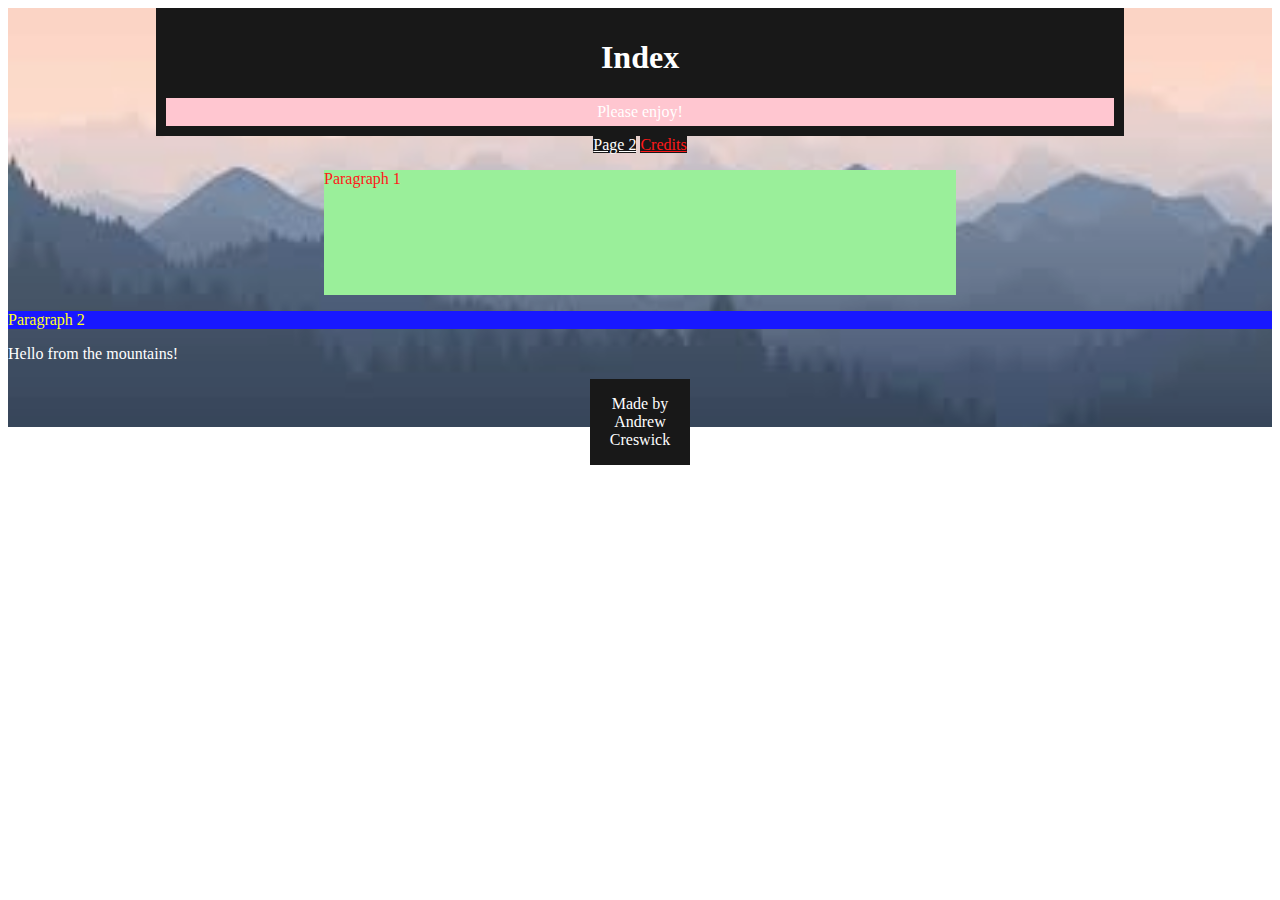
<file: index.html>
<!DOCTYPE html>
<html lang="en">
    <head>
        <title>Index</title>
        <link rel="stylesheet" href="styles/main.css">
        <link rel="icon" type="image/x-icon" href="images/index.png">
        <meta charset="UTF-8">
        <meta name="viewport" content="width=device-width, initial-scale=1.0">
    </head>
    <body>
        <main>
            <header>
                <h1>Index</h1>
                <p id="enjoyP">Please enjoy!</p>
            </header>
            <nav> 
                <a id="page2" href="pages/page2.html">Page 2</a>
                <a id="credits" href="pages/credits.html">Credits</a>
                <!-- <a id="pageSteve" href="pages/pageSteve.html">Steve</a> -->
            </nav>
            <section>
                <div id="Para1">
                    <p>Paragraph 1</p>
                </div>
                <div id="Para2">
                    <p>Paragraph 2</p>
                </div>
            </section>
            <section>
                <div id="helloMount">
                    <p>Hello from the mountains!</p>
                </div>
            </section>
            <footer class="flex-container">
                <p>Made by Andrew Creswick</p>
            </footer>
            <!--These are some tags to artificially increase the space on the page. It is used for the background image.-->
            <br>
            <br>
            <br>
            <br>
            <br>
            <br>
            <br>
            <br>
            <br>
            <br>
            <br>
            <br>
            <br>
            <br>
        </main>
    </body>
</html>
</file>
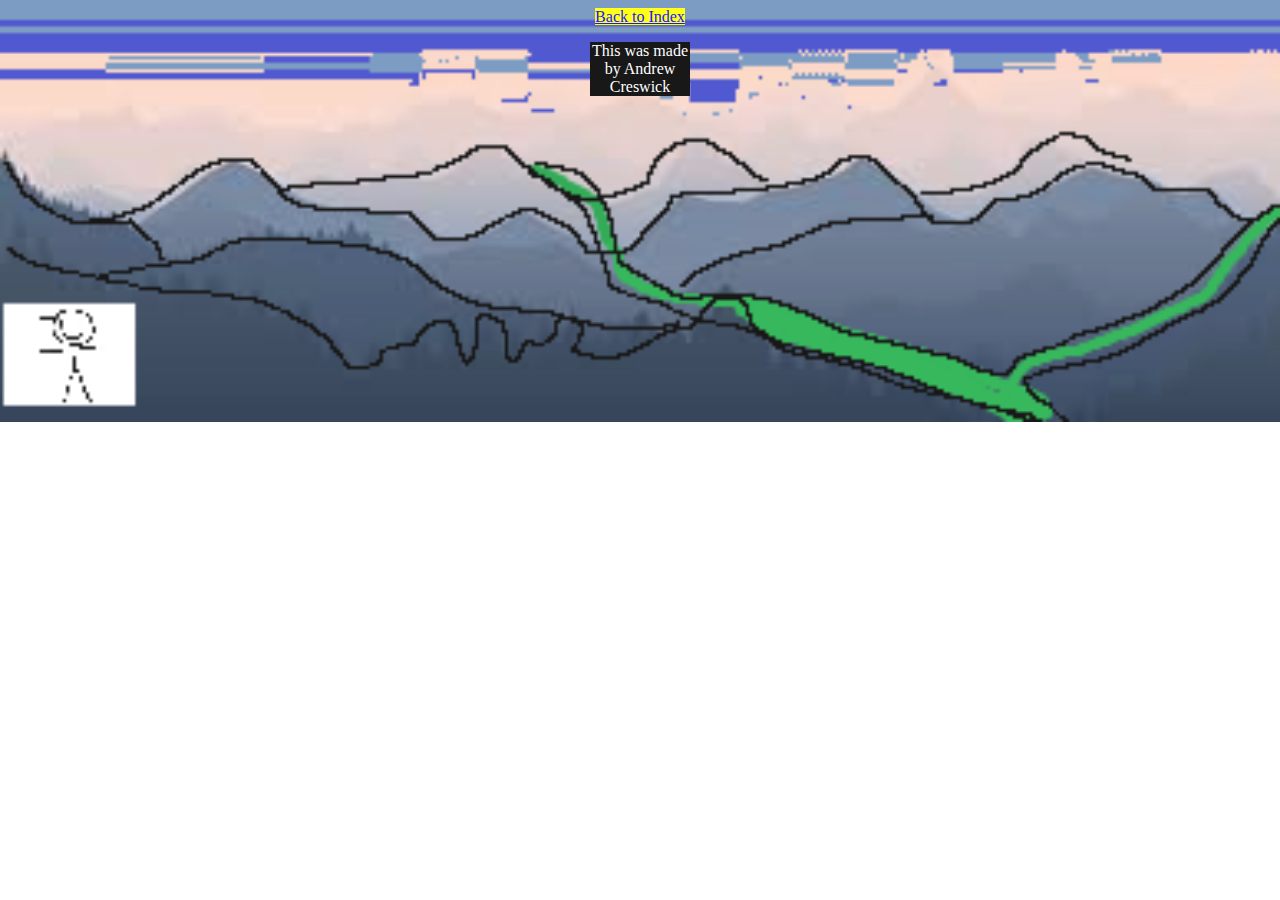
<file: pages/credits.html>
<!DOCTYPE html>
<html lang="en" id="all">
    <head>
        <title>Credits</title>
        <link rel="stylesheet" href="../styles/main.css">
        <link rel="icon" type="image/x-icon" href="../images/page.png">
        <meta name="viewport" content="width=device-width, initial-scale=1.0">
    </head>
    <body>
        <nav>
            <a id="index" href="../index.html">Back to Index</a>
        </nav>
        <footer>
            <p>This was made by Andrew Creswick</p>
        </footer>
    </body>
</html>
</file>
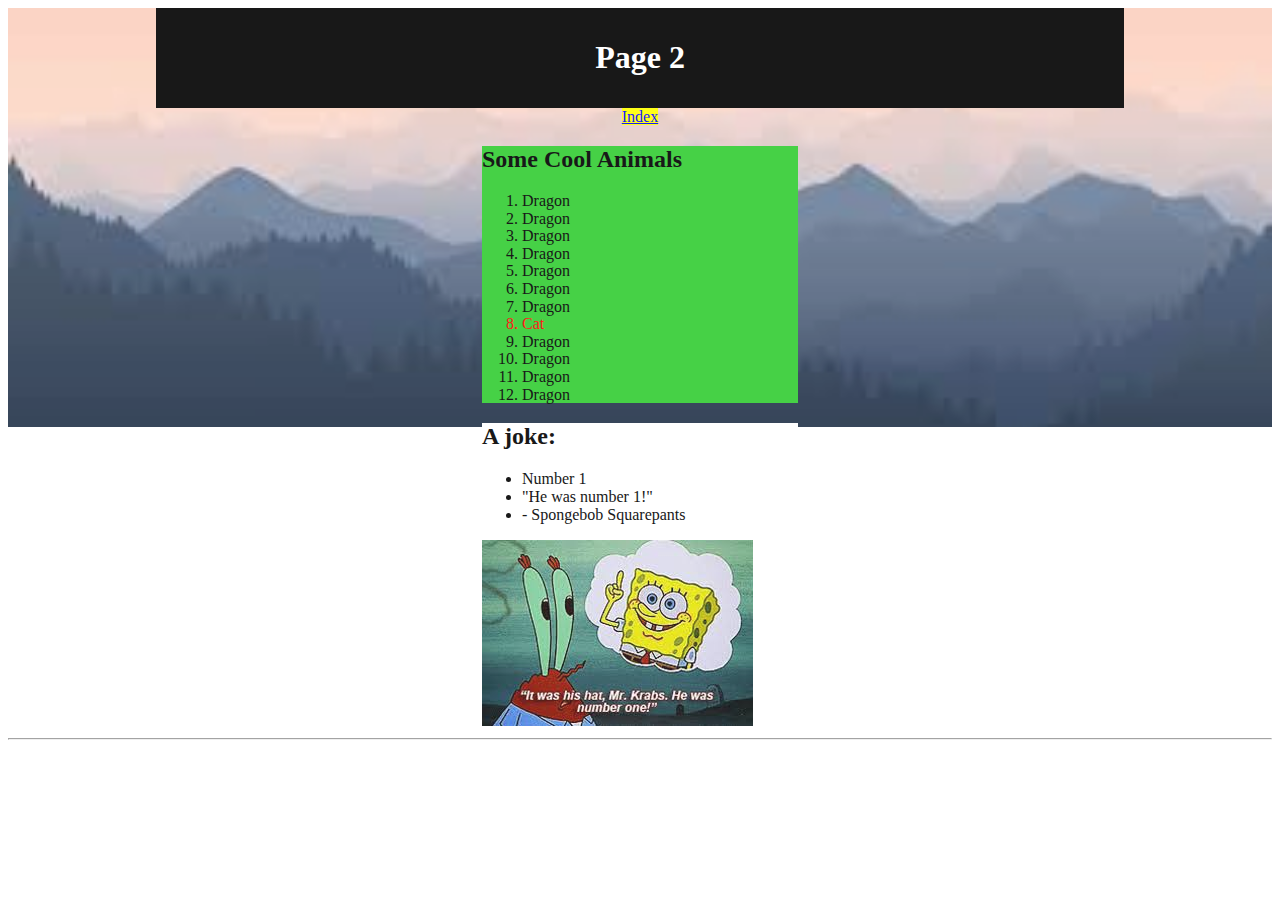
<file: pages/page2.html>
<!DOCTYPE html>
<html lang="en">
    <head>
        <title>Page 2</title>
        <meta charset="UTF-8">
        <link rel="stylesheet" href="../styles/main.css">
        <link rel="icon" type="image/x-icon" href="../images/page.png">
        <meta name="viewport" content="width=device-width, initial-scale=1.0">
    </head>
    <body>
        <main>
            <header>
                <h1>Page 2</h1>
            </header>
            <nav>
                <a id="index" href="../index.html">Index</a>
            </nav>
            <section class="page2oL" draggable="true">
                <h2>Some Cool Animals</h2>
                <ol>
                    <li class="liHover">Dragon</li>
                    <li class="liHover">Dragon</li>
                    <li class="liHover">Dragon</li>
                    <li class="liHover">Dragon</li>
                    <li class="liHover">Dragon</li>
                    <li class="liHover">Dragon</li>
                    <li class="liHover">Dragon</li>
                    <li id="page2oLCat">Cat</li>
                    <li class="liHover">Dragon</li>
                    <li class="liHover">Dragon</li>
                    <li class="liHover">Dragon</li>
                    <li class="liHover">Dragon</li>
                </ol>
            </section>
            <section class="page2UL">
                <h2>A joke: </h2>
                <ul>
                    <li>Number 1</li>
                    <li>"He was number 1!"</li>
                    <li>   - Spongebob Squarepants</li>
                </ul>
                <img src="../images/heWasNumber1.jpg" alt="A picture of Mr. Krabs having a speech bubble of Spongebob Squarepants saying: 'He was number 1'">
            </section>
            <hr>
            <aside>
                <h3>About</h3>
                <p>This section was created in HTML with CSS providing the formating.</p>
            </aside>
        </main>
    </body>
</html>
</file>
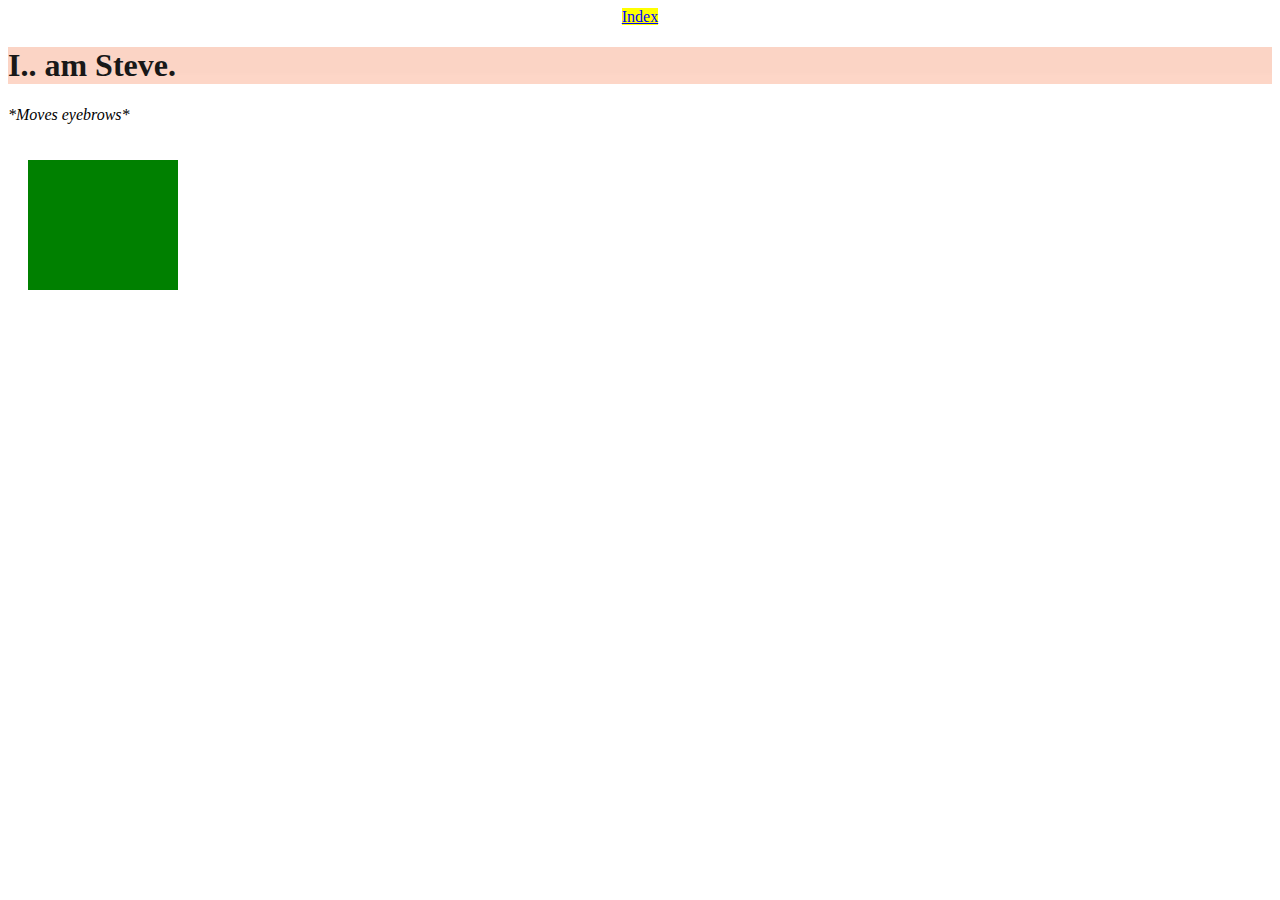
<file: pages/pageSteve.html>
<!DOCTYPE html>
<html lang="en">
    <head>
        <!-- I added this because I was trying to find something to do, but I couldn't find a picture of the actor playing Steve in the Minecraft Movie Trailer -->
        <title>I am Steve.</title>
        <link rel="stylesheet" href="../styles/main.css">
        <link rel="icon" type="image/x-icon" href="../images/page.png">
        <meta name="viewport" content="width=device-width, initial-scale=1.0">
    </head>
    <body draggable="true">
        <nav>
            <a id="index" href="../index.html">Index</a>
        </nav>
        <main>
            <h1>I.. am Steve.</h1>
        </main>
        <p id="steveEye">*Moves eyebrows*</p>
        <canvas id="myCanvas" width="300" height="150"></canvas>
        <script>
            const myCanvas = document.getElementById("myCanvas");
            const ctx = myCanvas.getContext("2d");
            ctx.fillStyle = "green";
            ctx.fillRect(20,20,150,150)
        </script>
    </body>
</html>
</file>
<file: styles/main.css>
header {
    background-color: black;
    color: white;
    text-align: center;
    border: 100px;
    padding: 10px;
    margin: auto;
    width: 75%;
}
main {
    background-image: url(../images/background-image.jpg);
    background-repeat: no-repeat;
    background-size: 100%;
    opacity: 0.9;
}
main:hover {
    background-image: url(../images/background-image-edited.png);
    background-repeat: no-repeat;
    background-size: 100%;
}
nav {
    margin: auto;
    width: 10%;
    text-align: center;
}
footer {
    margin: auto;
    width: 100px;
    height: auto;
    background-color: black;
    color: white;
    text-align: center;
}
aside {
    color: white;
    margin: auto;
    text-align: center;

}
.liHover {
    color: black;
    
}
.liHover:hover{
    color:white;
}
.flex-container {
    display: flex;
    flex-direction: column-reverse;
    align-items: flex-end;
}
.page2oL{
    margin:auto;
    width: 25%;
    height: 35%;
    background-color: limegreen;
    line-height:1.1;
}
.page2UL {
    margin:auto;
    width: 25%;
    height: 30%;
    background-color: white;
    opacity: 1;
    border-radius:1;
}
.page2UL:hover{
    background-color:green;
    box-shadow: 0 12px 16px 0 rgba(0,0,0,0.24), 0 17px 50px 0 rgba(0,0,0,0.19);
    color: white;
}
#page2oLCat {
    color: red;
}
#all {
    background-image: url(../images/background-image.jpg);
    background-repeat: no-repeat;
    background-size: cover;
    opacity: 0.9;
}
#all:hover {
    background-image: url(../images/background-image-edited.png);
    background-repeat: no-repeat;
    background-size: cover;
}
#enjoyP {
    margin: auto;
    border: 10px;
    padding: 5px;
    background-color:pink;
}
#Para1 {
    background-color: lightgreen;
    color: red;
    margin: auto;
    width: 50%;
    height: 125px;
}
#Para2 {
    background-color: blue;
    color: yellow;
}
#index {
    color: blue;
    background-color: yellow;
}
#credits {
    color: red;
    background-color: black;
}
#page2 {
    color: white;
    background-color: black;
}
#helloMount {
    color:white;
}
#steveEye{
    font-style:italic;
}
</file>
